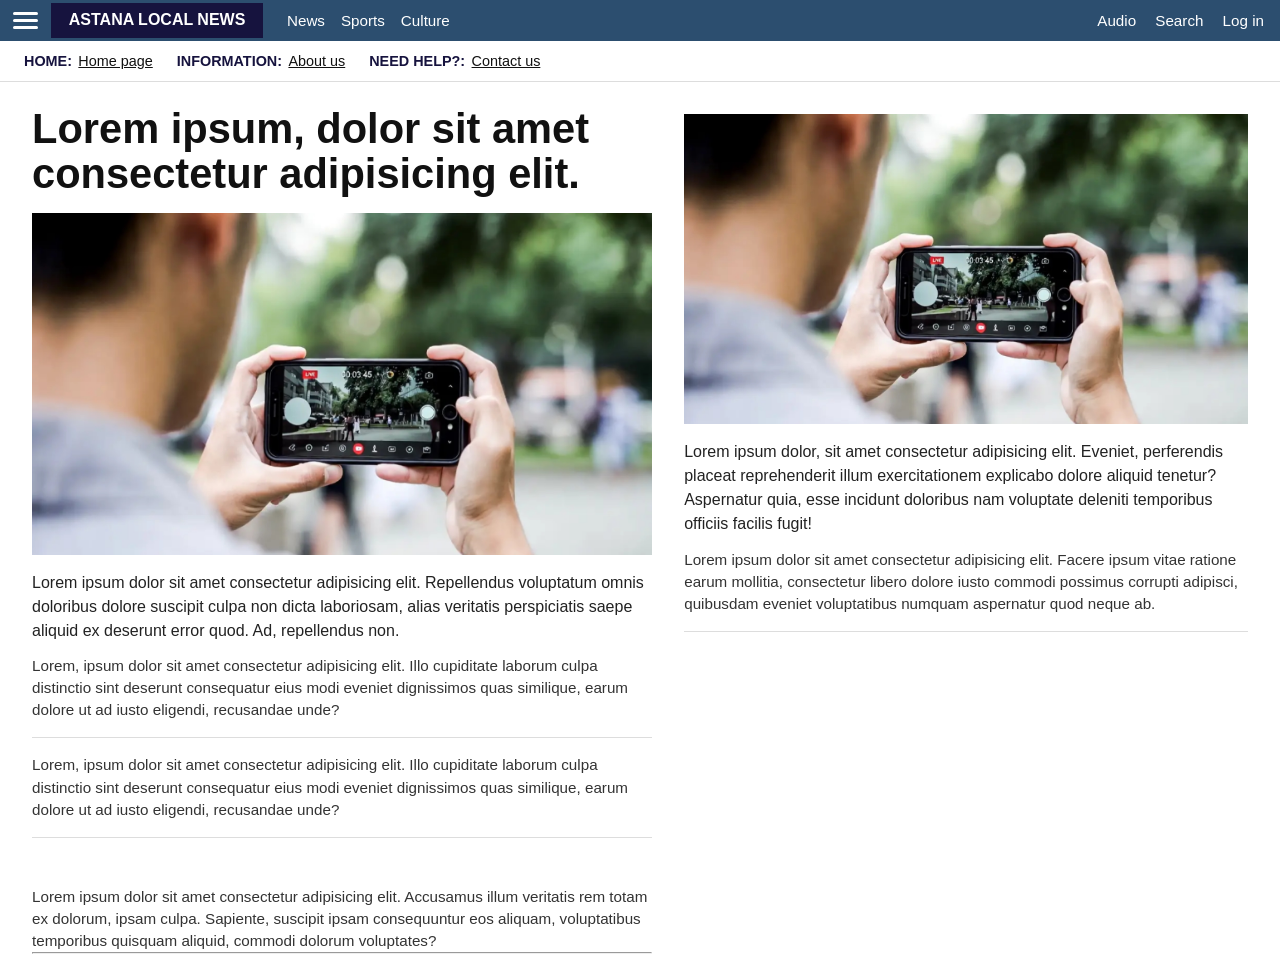
<file: news.html>
<!DOCTYPE html>
<html lang="en">
<head>
    <meta charset="UTF-8">
    <meta name="viewport" content="width=device-width, initial-scale=1.0">
    <link rel="stylesheet" href="main.css">
    <title>LOCAL NEWS</title>
</head>
<body>
    <header>
        <div class="left-header">
        <label>
            <span class="burger-line"></span>
            <span class="burger-line"></span>
            <span class="burger-line"></span>
        </label>

        <div class="menu-lists">
            <ul>
                <li class="local-news-motto">ASTANA LOCAL NEWS</li>
                <li>News</li>
                <li>Sports</li>
                <li>Culture</li>
            </ul>
        </div>
    </div>
    <div class="right-header">
        <div class="audio-button">Audio</div>
        <div class="search-button">Search</div>
        <div class="log-in">Log in</div>
    </div>
</header>

<main>
    <section class="top-headlines">
        <div class="headline">
            <h1 class="headline-type">HOME: </h1>
             <h1 class="headline-title">Home page</h1>
        </div>
        <div class="headline">
            <h1 class="headline-type">INFORMATION: </h1>
            <h1 class="headline-title">About us</h1>
        </div>
        <div class="headline">
            <h1 class="headline-type">NEED HELP?: </h1>
            <h1 class="headline-title">Contact us</h1>
        </div>
    </section>

    <section class="updates">
        <div class="left-updates">
            <h1 class="left-updates-top-headline"> 
                Lorem ipsum, dolor sit amet consectetur adipisicing elit. 
            </h1>
            <img src="news images/Снимок экрана_13-10-2026_05957_astanatv.kz.jpeg" alt="smth" class="img-left-updates" width="500px">

            <p class="lead">
                Lorem ipsum dolor sit amet consectetur adipisicing elit. Repellendus voluptatum omnis doloribus dolore suscipit culpa non dicta laboriosam, alias veritatis perspiciatis saepe aliquid ex deserunt error quod. Ad, repellendus non.
            </p>

            <div class="left-updates-more-headlines-topic one">
                <p>Lorem, ipsum dolor sit amet consectetur adipisicing elit. Illo cupiditate laborum culpa distinctio sint deserunt consequatur eius modi eveniet dignissimos quas similique, earum dolore ut ad iusto eligendi, recusandae unde?</p>
            <hr style="width: 100%; text-align: left; margin-left: 0;">    
            </div>
        
            <div class="left-updates-more-headlines-topic one">
                <p>Lorem, ipsum dolor sit amet consectetur adipisicing elit. Illo cupiditate laborum culpa distinctio sint deserunt consequatur eius modi eveniet dignissimos quas similique, earum dolore ut ad iusto eligendi, recusandae unde?</p>
            <hr style="width: 100%; text-align: left; margin-left: 0;">    
            </div>
        </div>

        <div class="right-updates">
            <img src="/news images/Снимок экрана_13-10-2026_05957_astanatv.kz.jpeg" alt="smth" class="img-middle-updates-img" width="500px">

            <p class="lead">
                Lorem ipsum dolor, sit amet consectetur adipisicing elit. Eveniet, perferendis placeat reprehenderit illum exercitationem explicabo dolore aliquid tenetur? Aspernatur quia, esse incidunt doloribus nam voluptate deleniti temporibus officiis facilis fugit!
            </p>
        
            <div class="right-updates-more-headlines-topic one">
                    <p>
                        Lorem ipsum dolor sit amet consectetur adipisicing elit. Facere ipsum vitae ratione earum mollitia, consectetur libero dolore iusto commodi possimus corrupti adipisci, quibusdam eveniet voluptatibus numquam aspernatur quod neque ab.
                    </p>
            <hr style="width: 100%; text-align: left; margin-left: 0;"> 
                </div>
            </div>

            <div class="right-updates-more-headlines-topic two">
                    <p>
                        Lorem ipsum dolor sit amet consectetur adipisicing elit. Accusamus illum veritatis rem totam ex dolorum, ipsam culpa. Sapiente, suscipit ipsam consequuntur eos aliquam, voluptatibus temporibus quisquam aliquid, commodi dolorum voluptates?
                    </p>
            <hr style="width: 100%; text-align: left; margin-left: 0;"> 
                </div>
            </div>
            
        </div>

    </section>

</main>

</body>
</html>
</file>
<file: main.css>
* {
    margin: 0;
    padding: 0;
    box-sizing: border-box;
    text-decoration: none;
    list-style: none;
}

body {
    font-family: 'Gill Sans', 'Gill Sans MT', Calibri, 'Trebuchet MS', sans-serif;
    background-color: #fff;
    color: #111;
}

/* ---------- HEADER ---------- */
header {
    position: sticky;
    top: 0;
    z-index: 100;
    display: flex;
    justify-content: space-between;
    align-items: center;
    width: 100%;
    background-color: #2c4e6f;
    color: white;
}

.left-header {
    display: flex;
    align-items: center;
}

.left-header label {
    cursor: pointer;
    padding: 0.5rem 0.8rem;
}

.burger-line {
    display: block;
    width: 1.6rem;
    height: 0.18rem;
    background-color: #fff;
    border-radius: 40px;
    margin: 0.25rem 0;
}

.menu-lists ul {
    display: flex;
    align-items: center;
    gap: 1rem;
}

.local-news-motto {
    background-color: #16133e;
    color: #fff;
    font-weight: bold;
    padding: 0.55rem 1.1rem;
    margin-right: 0.5rem;
    white-space: nowrap;
}

.menu-lists ul li:not(.local-news-motto) {
    cursor: pointer;
    padding: 0.3rem 0;
    font-size: 0.95rem;
}
.menu-lists ul li:not(.local-news-motto):hover {
    color: #ffd166;
}

.right-header {
    display: flex;
    align-items: center;
    gap: 1.2rem;
    padding-right: 1rem;
    font-size: 0.95rem;
}
.right-header div { 
    cursor: pointer; 
}
.right-header div:hover { 
    color: #ff8a66; 
}

/* ---------- TOP HEADLINES STRIP ---------- */
.top-headlines {
    display: flex;
    flex-wrap: wrap;
    gap: 1.5rem;
    align-items: center;
    padding: 0.75rem 1.5rem;
    border-bottom: 1px solid #ddd;
    font-size: 0.9rem;
}

.headline {
    display: flex;
    align-items: baseline;
    gap: 0.4rem;
}

.headline-type, .headline-title {
    font-size: inherit;   /* neutralize default h1 size */
    font-weight: normal;
    margin: 0;
}

.headline-type {
    color: #16133e;
    font-weight: bold;
    text-transform: uppercase;
}

.headline-title {
    color: #111;
    text-decoration: underline;
    cursor: pointer;
}
.headline-title:hover { 
    color: #9b2f2f; 
}

/* ---------- MAIN UPDATES SECTION ---------- */
.updates {
    display: grid;
    grid-template-columns: 1.1fr 1fr;
    gap: 2rem;
    padding: 1.5rem 2rem;
    align-items: start;
}

.left-updates, .right-updates {
    min-width: 0;
}

.left-updates-top-headline {
    font-weight: bold;
    font-size: 2.6rem;
    line-height: 1.1;
    margin-bottom: 1rem;
}

.img-left-updates, .img-left-updates-img, .img-middle-updates-img {
    width: 100%;
    max-width: 100%;
    height: auto;
    display: block;
    margin: 0.5rem 0 1rem;
}

.lead {
    font-size: 1rem;
    line-height: 1.5;
    margin: 0.8rem 0;
    color: #222;
}

.left-updates .para {
    font-weight: 600;
    font-size: 1.1rem;
}

/* hr lines between short news blurbs */
.left-updates hr, .right-updates hr {
    border: none;
    border-top: 1px solid #ddd;
    margin: 1rem 0;
}

.left-updates-more-headlines-topic p, .right-updates-more-headlines-topic p {
    font-size: 0.95rem;
    line-height: 1.45;
    color: #333;
}

/* ---------- RESPONSIVE ---------- */
@media (max-width: 800px) {
    .updates {
        grid-template-columns: 1fr;
        padding: 1rem;
    }
    .left-updates-top-headline {
        font-size: 1.8rem;
    }
    .top-headlines {
        font-size: 0.8rem;
        gap: 1rem;
    }
    .local-news-motto { font-size: 0.85rem; }
}
</file>
